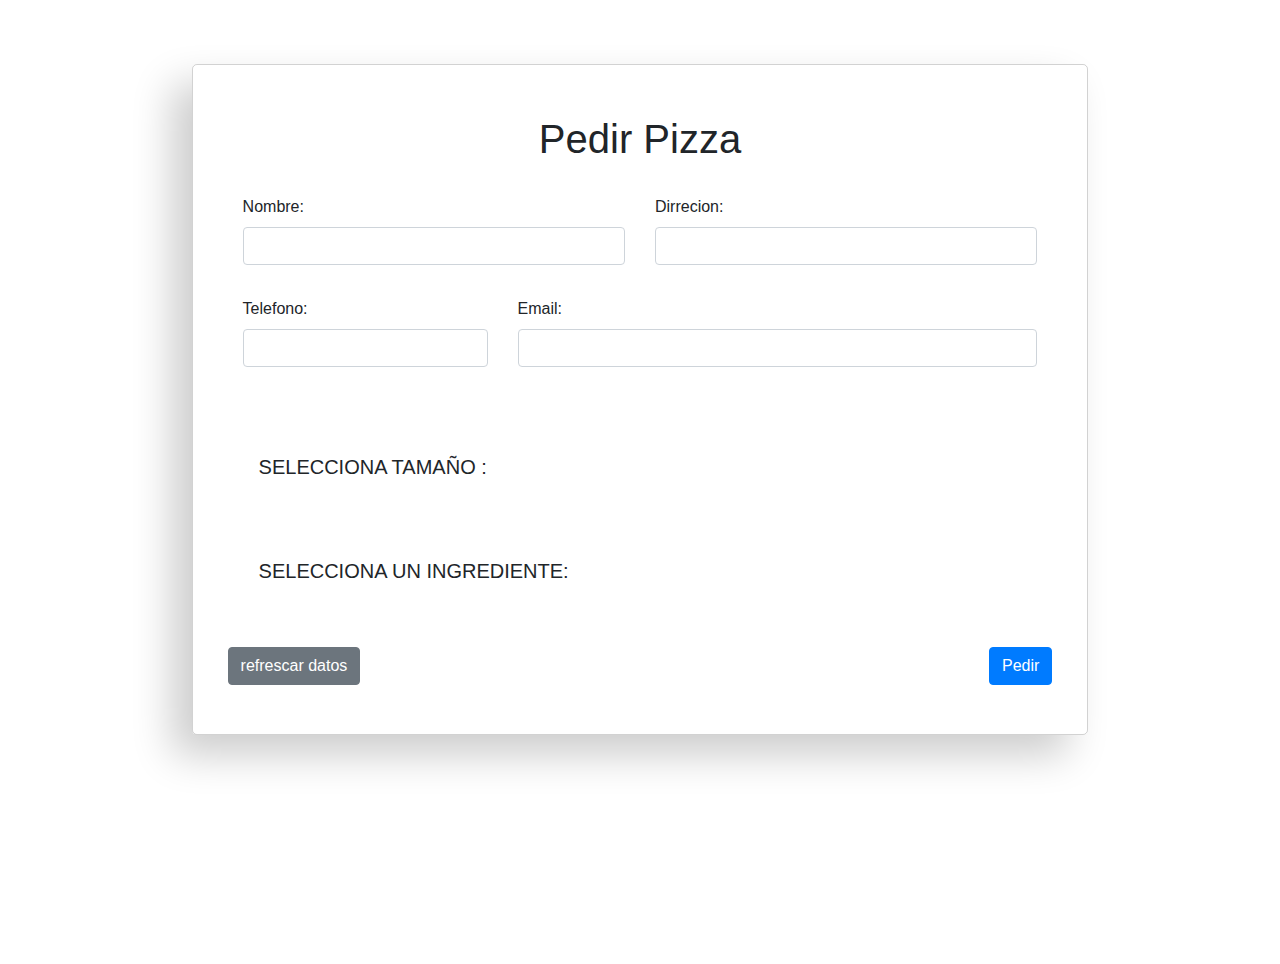
<file: index.html>
<!doctype html>
<html lang="en">
  <head>
    <title>Title</title>
    <!-- Required meta tags -->
    <meta charset="utf-8">
    <meta name="viewport" content="width=device-width, initial-scale=1, shrink-to-fit=no">

    <!-- Bootstrap CSS -->
    <link rel="stylesheet" href="https://stackpath.bootstrapcdn.com/bootstrap/4.3.1/css/bootstrap.min.css" integrity="sha384-ggOyR0iXCbMQv3Xipma34MD+dH/1fQ784/j6cY/iJTQUOhcWr7x9JvoRxT2MZw1T" crossorigin="anonymous">
    <link href="style.css" rel="stylesheet" type="text/css">

    <!-- Optional JavaScript -->
    <!-- jQuery first, then Popper.js, then Bootstrap JS -->
    <script src="https://code.jquery.com/jquery-3.3.1.slim.min.js" integrity="sha384-q8i/X+965DzO0rT7abK41JStQIAqVgRVzpbzo5smXKp4YfRvH+8abtTE1Pi6jizo" crossorigin="anonymous"></script>
    <script src="https://cdnjs.cloudflare.com/ajax/libs/popper.js/1.14.7/umd/popper.min.js" integrity="sha384-UO2eT0CpHqdSJQ6hJty5KVphtPhzWj9WO1clHTMGa3JDZwrnQq4sF86dIHNDz0W1" crossorigin="anonymous"></script>
    <script src="https://stackpath.bootstrapcdn.com/bootstrap/4.3.1/js/bootstrap.min.js" integrity="sha384-JjSmVgyd0p3pXB1rRibZUAYoIIy6OrQ6VrjIEaFf/nJGzIxFDsf4x0xIM+B07jRM" crossorigin="anonymous"></script>
    
    <script src="https://code.jquery.com/jquery-3.5.1.min.js" integrity="sha256-9/aliU8dGd2tb6OSsuzixeV4y/faTqgFtohetphbbj0=" crossorigin="anonymous"></script>

    <!-- Font Awesome -->
    <link rel="stylesheet" href="https://use.fontawesome.com/releases/v5.8.1/css/all.css" integrity="sha384-50oBUHEmvpQ+1lW4y57PTFmhCaXp0ML5d60M1M7uH2+nqUivzIebhndOJK28anvf" crossorigin="anonymous">

    <!-- Validación y carga de datos del formulario -->
    <script src="dynamic-jquery.js"></script>
    <!-- <script src="dynamic.js"></script> version de javascript-->

  </head>
  <body>    
    <div class="container">
        <form id="formulario" class="m-4" action="URL">
            <h1 class="d-flex justify-content-center">Pedir Pizza</h1>
            <div class="row mt-3">
                <div class="mt-3 col-md-6">
                    <label for="nombre" class="form-label">Nombre:</label><br>
                    <input type="text" id="nombre" name="nombre" class="form-control"><br>
                </div>
                <div class="mt-3 col-md-6">
                    <label for="dirrecion" class="form-label">Dirrecion:</label><br>
                    <input type="text" id="direccion" name="direccion" class="form-control"><br>
                </div>
                <div class="mt-2 col-md-4">
                    <label for="telefono" class="form-label">Telefono:</label><br>
                    <input type="text" id="telefono" name="telefono" class="form-control"><br>
                </div>
                <div class="mt-2 col-md-8">
                    <label for="email" class="form-label">Email:</label><br>
                    <input type="email" id="email" name="email" class="form-control"><br>
                </div>
            </div>
            
            <div id="tamaños_container" class="row m-3 align-items-center">
                <div class="col-md-12">
                    <h5 class="row mt-5 mb-3">SELECCIONA TAMAÑO : </h5>
                </div>
                <div class="row" id="tamaños">

                </div>

            </div>

            <div id="ingredientes_container" class="row m-3">
                <div class="col-md-12">
                    <h5 class="row mt-5 mb-3">SELECCIONA UN INGREDIENTE:</h5>
                </div>
                <div class="row" id="ingredientes">

                </div>

            </div>

            <div class="row d-flex justify-content-between mt-5">
                <button id="refrescar" type="button" class="btn btn-secondary">
                    <i class="fas fa-sync-alt"></i>
                    refrescar datos 
                </button>
                <button id="pedir" type="submit" class="btn btn-primary">Pedir</button>
            </div>

          </form>
    </div>
    <br>
    <br>

</body>
</html>
</file>
<file: style.css>
html, body {
    width: 100%;
    height: 100%;

    margin: 0;
    padding: 0;
}

.container {
    width: 70%;
    height: auto;
    margin: 5% auto;
    padding: 2%;

    display: flex;
    justify-content: start;

    border: solid 1px rgba(0, 0, 0, 0.178);
    border-radius: 5px;
    box-shadow:-20px 20px 40px rgba(0, 0, 0, 0.199);
}
</file>
